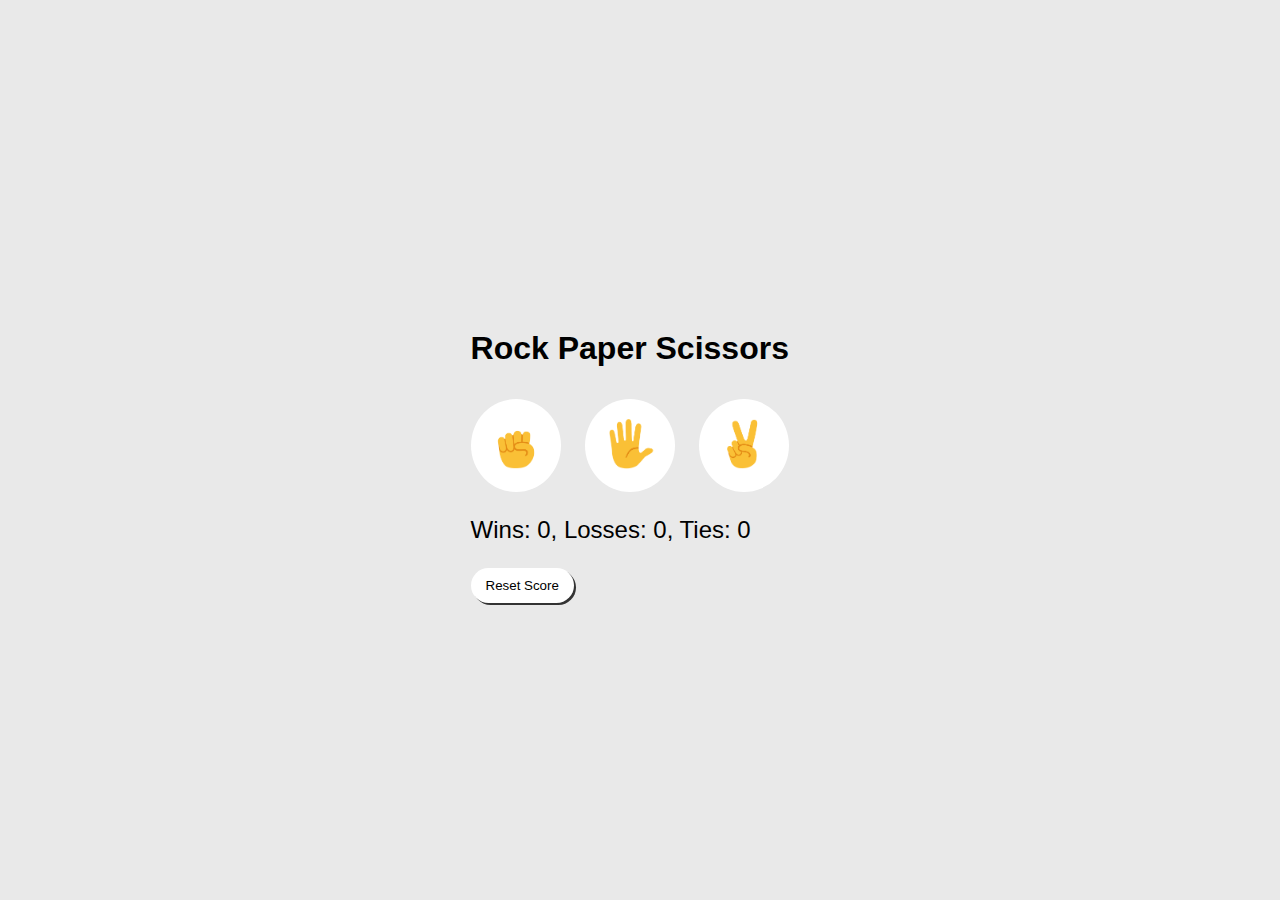
<file: index.html>
<!DOCTYPE html>
<html>
  <head>
    <meta charset="UTF-8">
    <meta name="viewport" content="width=device-width, initial-scale=1.0">
    <meta name="twitter:card" content="summary">
    <meta name="twitter:site" content="@BazifAbdullah">
    <meta name="twitter:creator" content="@BazifAbdullah">
    <meta name="twitter:url" content="https://twitter.com/BazifAbdullah">
    <meta name="twitter:title" content="Rock Paper Scissors">
    <meta name="twitter:description" content="Main website">
    <meta name="twitter:image" content="css/images/screenshot.PNG">
    <link rel="icon" href="css/images/logo (2).png">
    <link rel="stylesheet" href="css/styles.css">
    <title>Rock Paper Scissors</title>
  </head>
  <body>
    <p class="title">Rock Paper Scissors</p>
    <div class="move-selection">
      <button class="move-button" onclick="
      playGame('rock');
      "><img src="css/images/rock-emoji.png" class="move-img"></button>

      <button class="move-button" onclick="
      playGame('paper');
      "><img src="css/images/paper-emoji.png" class="move-img"></button>

      <button class="move-button" onclick="
      playGame('scissors');
      "><img src="css/images/scissors-emoji.png" class="move-img"></button>
    </div>

    <p class="js-result result"></p>
    <p class="js-moves moves"></p>
    <p class="js-score score"></p>

    <button class="reset" onclick="
      score.wins = 0;
      score.losses = 0;
      score.ties = 0;
      localStorage.removeItem('score');
      updateScoreElement();
    ">Reset Score</button>

    <script src="scripts/10-rock-paper-scissors.js"></script>
  </body>
</html>
</file>
<file: css/styles.css>
html {
    width: 100%;
    height: 100%;
    display: grid;
    justify-content: center;
    align-items: center;
}

body {
    background-color: rgb(233, 233, 233);
    color: black;
    font-family: Arial, Helvetica, sans-serif;
  }
  .title {
    font-size: 32px;
    font-weight: bold;
  }

  img {
    height: 50px;
    position: relative;
  }

  img:hover {
    top: -3px;
  }

  .move-button {
    background-color: white;
    border: none;
    padding: 20px;
    margin-right: 20px;
    border-radius: 50%;
    cursor: pointer;
  }

  .result {
    font-size: 24px;
  }
  
  .reset {
    padding: 10px 15px;
    border: none;
    border-radius: 25px;
    background-color: white;
    cursor: pointer;
    box-shadow: 2px 2px #333;
    position: relative;
  }

  .reset:hover {
    top: 2px;
    box-shadow: none;
  }

  .score {
    font-size: 24px;
  }

  .moves {
    font-size: 24px;
  }
</file>
